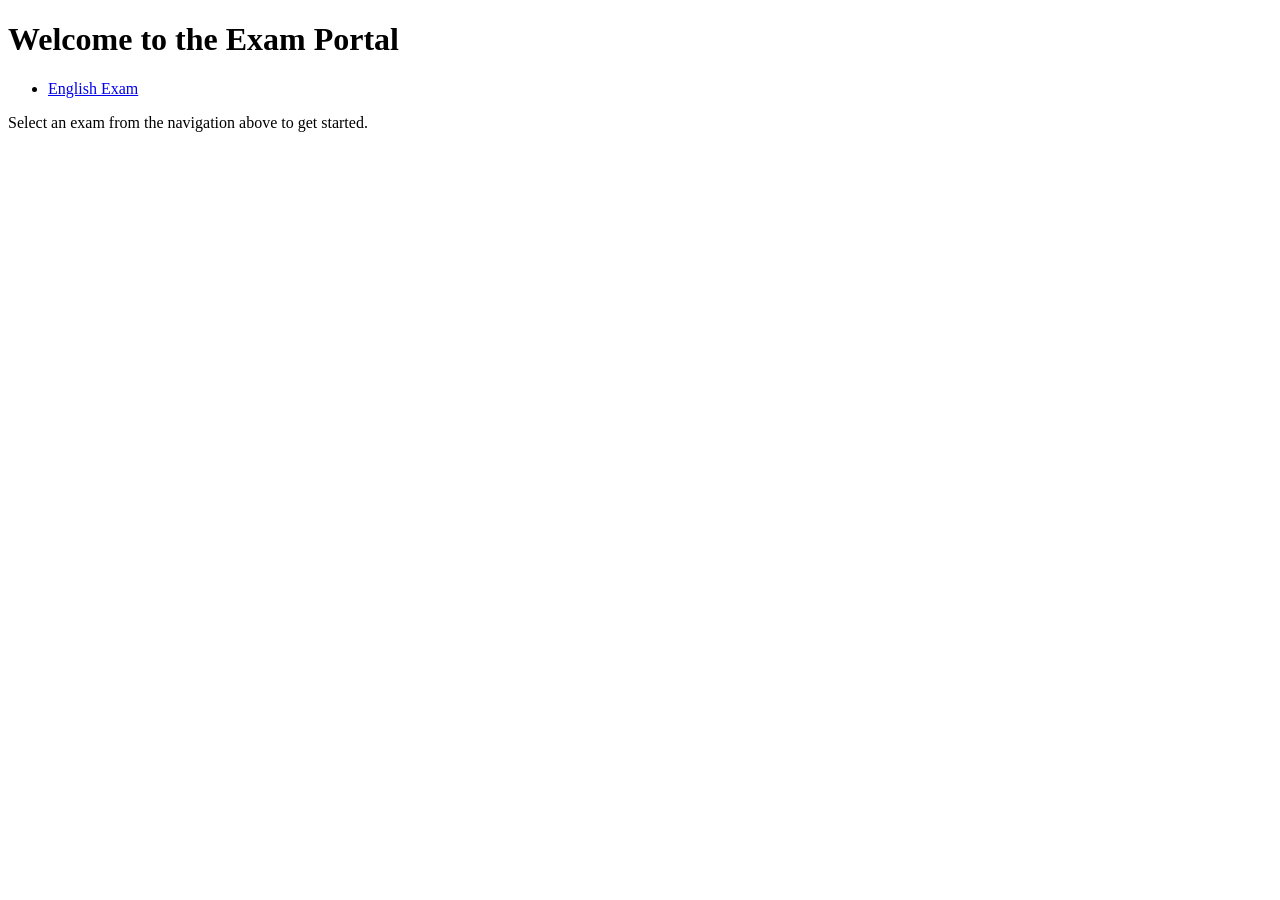
<file: index.html>
<!DOCTYPE html>
<html lang="en">
<head>
    <meta charset="UTF-8">
    <meta name="viewport" content="width=device-width, initial-scale=1.0">
    <title>Exam Portal</title>
</head>
<body>
    <header>
        <h1>Welcome to the Exam Portal</h1>
        <nav>
            <ul>
                <li><a href="/english-exam">English Exam</a></li>
                <!-- Add other exam links here -->
            </ul>
        </nav>
    </header>
    <main>
        <p>Select an exam from the navigation above to get started.</p>
    </main>
</body>
</html>
</file>
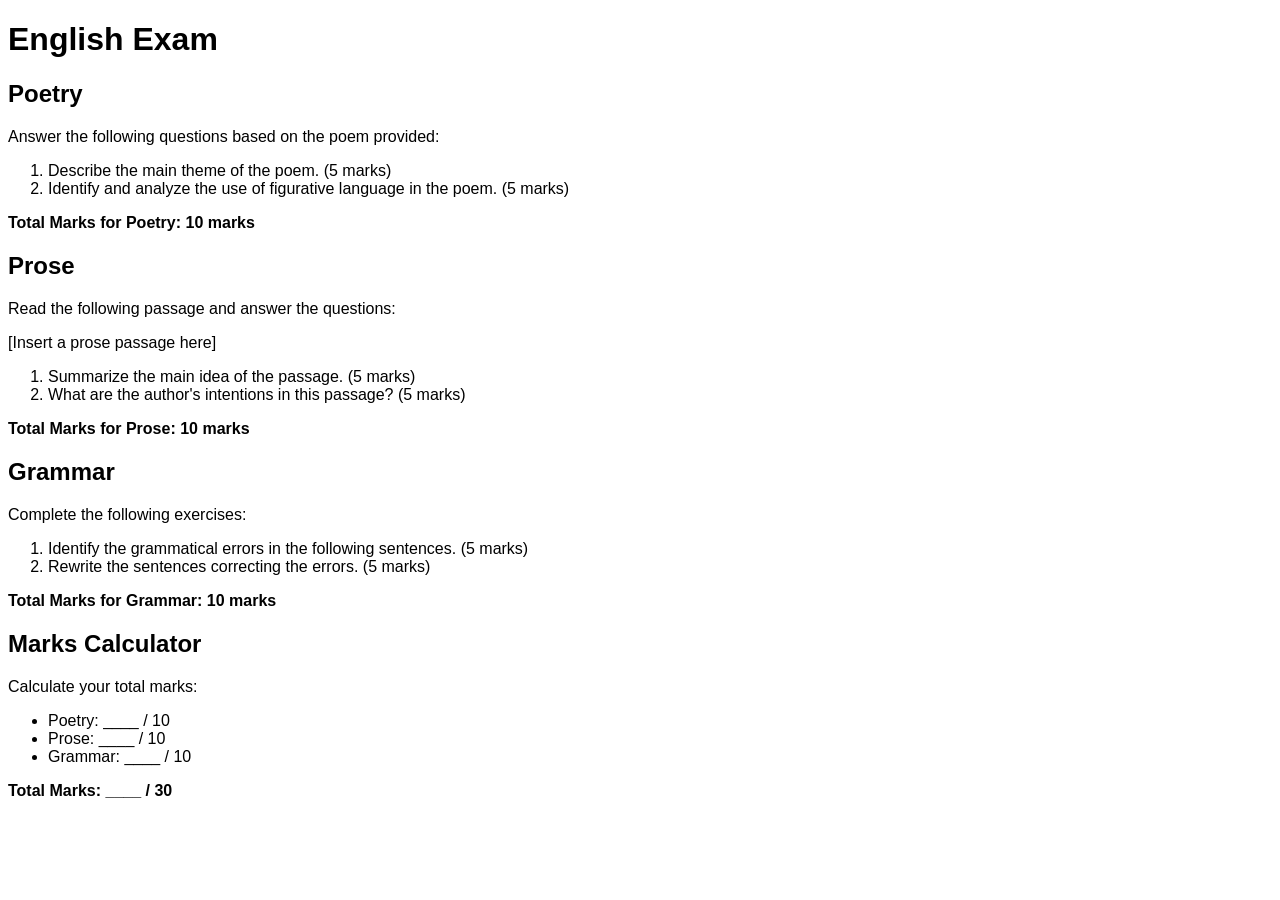
<file: exam.html>
<!DOCTYPE html>
<html lang="en">
<head>
    <meta charset="UTF-8">
    <meta name="viewport" content="width=device-width, initial-scale=1.0">
    <title>English Exam</title>
    <style>
        body { font-family: Arial, sans-serif; }
        .section { margin: 20px 0; }
        .marks { font-weight: bold; }
    </style>
</head>
<body>
    <h1>English Exam</h1>
    <div class="section">
        <h2>Poetry</h2>
        <p>Answer the following questions based on the poem provided:</p>
        <ol>
            <li>Describe the main theme of the poem. (5 marks)</li>
            <li>Identify and analyze the use of figurative language in the poem. (5 marks)</li>
        </ol>
        <div class="marks">Total Marks for Poetry: 10 marks</div>
    </div>
    <div class="section">
        <h2>Prose</h2>
        <p>Read the following passage and answer the questions:</p>
        <p>[Insert a prose passage here]</p>
        <ol>
            <li>Summarize the main idea of the passage. (5 marks)</li>
            <li>What are the author's intentions in this passage? (5 marks)</li>
        </ol>
        <div class="marks">Total Marks for Prose: 10 marks</div>
    </div>
    <div class="section">
        <h2>Grammar</h2>
        <p>Complete the following exercises:</p>
        <ol>
            <li>Identify the grammatical errors in the following sentences. (5 marks)</li>
            <li>Rewrite the sentences correcting the errors. (5 marks)</li>
        </ol>
        <div class="marks">Total Marks for Grammar: 10 marks</div>
    </div>
    <div class="section">
        <h2>Marks Calculator</h2>
        <p>Calculate your total marks:</p>
        <ul>
            <li>Poetry: ____ / 10</li>
            <li>Prose: ____ / 10</li>
            <li>Grammar: ____ / 10</li>
        </ul>
        <p><strong>Total Marks: ____ / 30</strong></p>
    </div>
</body>
</html>
</file>
